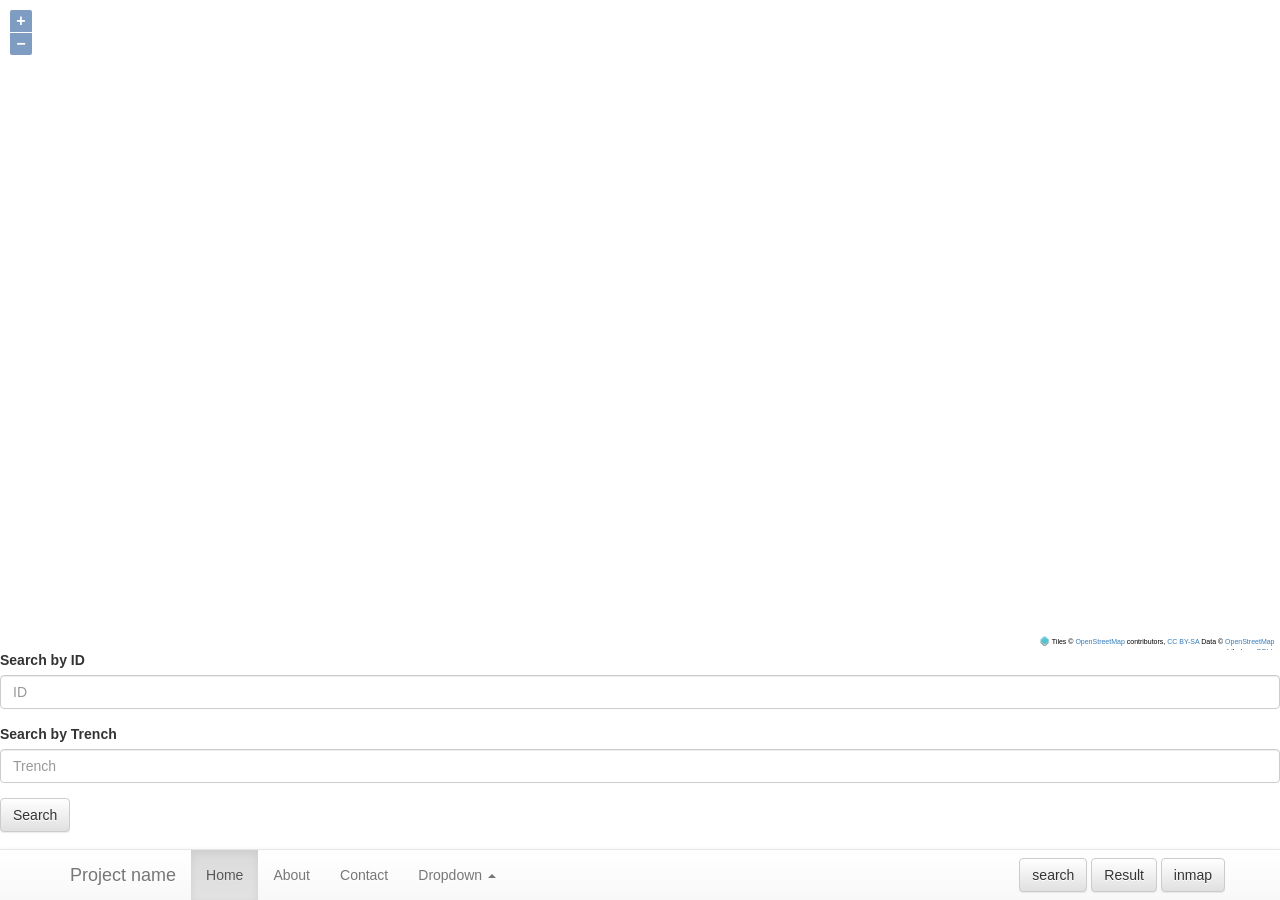
<file: index.html>
<!DOCTYPE html>
<html>

<head>
	<script src="js/jquery-2.1.1.js"></script>
	<script src="js/jquery-ui.js"></script>
	<link rel="stylesheet" href="css/bootstrap.css">
	<!-- Optional theme -->
	<link rel="stylesheet" href="css/bootstrap-theme.min.css">
	<link rel="stylesheet" href="css/ol.css">
	<!-- Latest compiled and minified JavaScript -->
	<script src="js/bootstrap.min.js"></script>
	<script src="js/ol.js"></script>
	<script src="map.js"></script>

	<title>Map</title>
</head>

<body>
	<nav class="navbar navbar-default navbar-fixed-bottom" role="navigation">
		<div class="container">
			<div class="navbar-header">
				<button type="button" class="navbar-toggle collapsed" data-toggle="collapse" data-target="#navbar" aria-expanded="false" aria-controls="navbar"> <span class="sr-only">Toggle navigation</span>
					<span class="icon-bar"></span>
					<span class="icon-bar"></span>
					<span class="icon-bar"></span>
				</button> <a class="navbar-brand" href="#">Project name</a>
			</div>
			<div id="navbar" class="navbar-collapse collapse">
				<ul class="nav navbar-nav">
					<li class="active"><a href="#">Home</a>
					</li>
					<li><a href="#about">About</a>
					</li>
					<li><a href="#contact">Contact</a>
					</li>
					<li class="dropdown"> <a href="#" class="dropdown-toggle" data-toggle="dropdown" role="button" aria-expanded="false">Dropdown <span class="caret"></span></a>
						<ul class="dropdown-menu" role="menu">
							<li><a href="#">Action</a>
							</li>
							<li><a href="#">Another action</a>
							</li>
							<li><a href="#">Something else here</a>
							</li>
							<li class="divider"></li>
							<li class="dropdown-header">Nav header</li>
							<li><a href="#">Separated link</a>
							</li>
							<li><a href="#">One more separated link</a>
							</li>
						</ul>
					</li>

				</ul>
				<ul class="nav navbar-nav navbar-right">
					<button type="button" class="btn btn-default navbar-btn" data-toggle="popover" data-placement="top" id="search">search</button>
					<button type="button" class="btn btn-default navbar-btn" data-toggle="popover" data-placement="top" id="result">Result</button>
					<button type="button" class="btn btn-default navbar-btn" data-toggle="popover" data-placement="top" id="inmap">inmap</button>
				</ul>
			</div>
			<!--/.nav-collapse -->
		</div>
	</nav>
	<div class="container-fluid">

		<div class="row">
			<div class="map nopadding col-md-12 col-xs-12" id="map"></div>
		</div>
	</div>
	<div id="search-popover-content" style="right: -500px;">
		<form role="form">
			<div class="form-group">
				<label>Search by ID</label>
				<input type="text" class="form-control" id="ID" placeholder="ID">
			</div>
			<div class="form-group">
				<label>Search by Trench</label>
				<input type="text" class="form-control" id="Trench" placeholder="Trench">
			</div>
			<span id="doSearch" class="btn btn-default" href="#">Search</span>

		</form>

	</div>
	<div class="popover fade top in" id="popover">
		<div class="arrow" style="left: 50%;"></div>
		<div class="content" id="discontent" style="width:190px;max-height: 500px;padding: 0.5em;overflow: auto;">
		<table class="table nopadding" id="t" >
		<thead><tr><th>ID</th><th>AID</th><th>add</th></tr></thead>
		<tbody id="tbody"></tbody>
	</table>
	</div></div>
	<div class="popover fade top in" id="popover-inmap">
		<div class="arrow" style="left: 50%;"></div>
		<div class="content" id="inmapcontent" style="width:190px;max-height: 500px;padding: 0.5em;overflow: auto;">
		<table class="table nopadding" id="t" >
		<thead><tr><th>ID</th><th>AID</th><th>add</th></tr></thead>
		<tbody id="tbody-inmap"></tbody>
	</table>
	</div></div>


	</body>

</html>
</file>
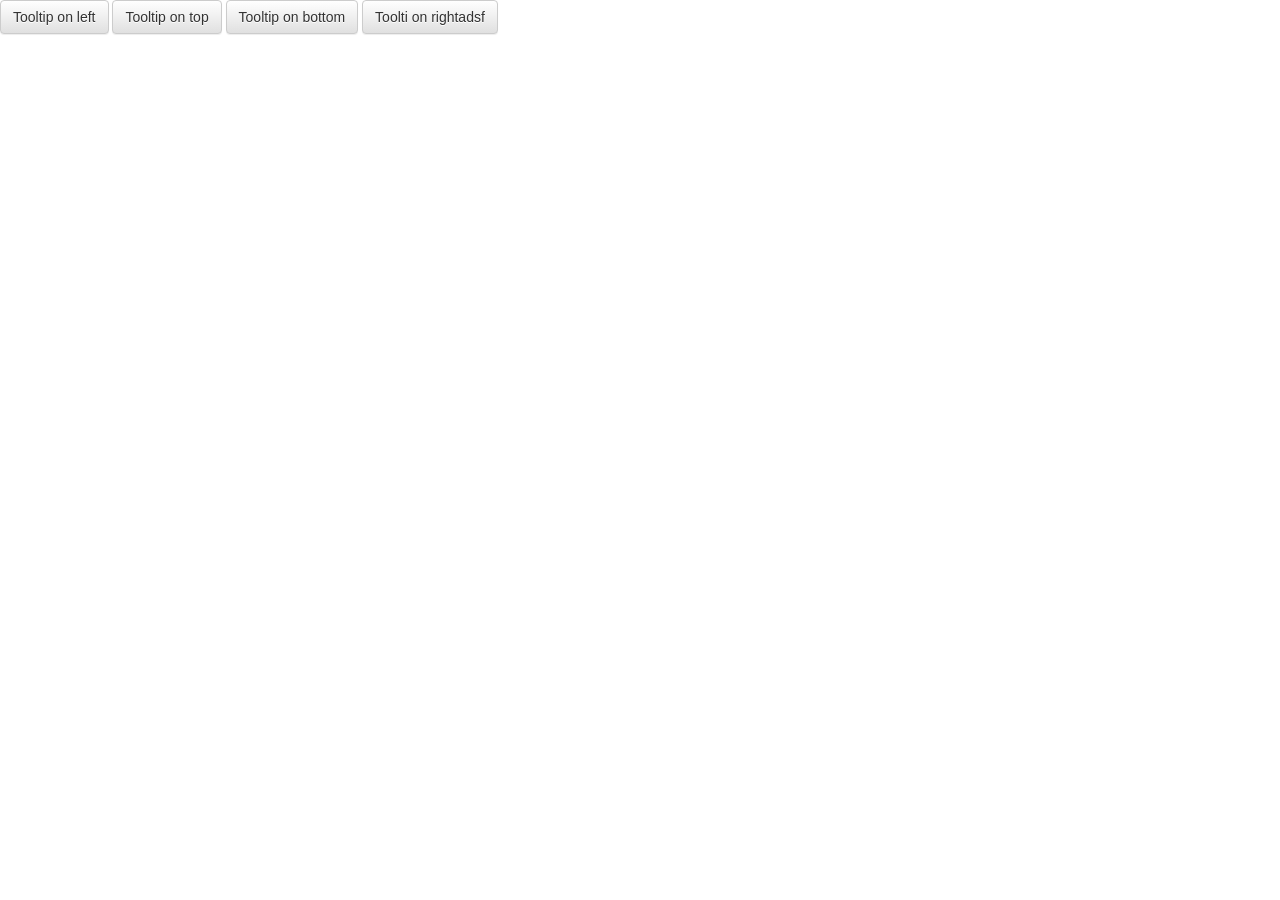
<file: test.html>
<!DOCTYPE html>
<html>

<head>
	<script src="js/jquery-2.1.1.js"></script>
	<link rel="stylesheet" href="css/bootstrap.css">
	<!-- Optional theme -->
	<link rel="stylesheet" href="css/bootstrap-theme.min.css">
	<link rel="stylesheet" href="css/ol.css">
	<!-- Latest compiled and minified JavaScript -->
	<script src="js/bootstrap.min.js"></script>
	<script src="js/ol.js"></script>
	<title>Map</title>
</head>
<body>
	<button type="button" class="btn btn-default" data-toggle="tooltip" data-placement="left" title="Tooltip on left">Tooltip on left</button>

	<button type="button" class="btn btn-default" data-toggle="tooltip" data-placement="top" title="Tooltip on top">Tooltip on top</button>

	<button type="button" class="btn btn-default" data-toggle="tooltip" data-placement="bottom" title="Tooltip on bottom">Tooltip on bottom</button>

<button type="button" class="btn btn-default" data-toggle="tooltip" data-placement="right" title="Tooltip on right">Toolti on rightadsf</button></body>
<script>
	$(function () {
  $('[data-toggle="tooltip"]').tooltip()
})
</script>
</html>
</file>
<file: css/ol.css>
.ol-mouse-position{top:8px;right:8px;position:absolute}.ol-scale-line{background:#95b9e6;background:rgba(0,60,136,.3);border-radius:4px;bottom:8px;left:8px;padding:2px;position:absolute}.ol-scale-line-inner{border:1px solid #eee;border-top:none;color:#eee;font-size:10px;text-align:center;margin:1px;padding:0 2px}.ol-unsupported{display:none}.ol-viewport .ol-unselectable{-webkit-touch-callout:none;-webkit-user-select:none;-khtml-user-select:none;-moz-user-select:none;-ms-user-select:none;user-select:none;-webkit-tap-highlight-color:transparent}.ol-control{position:absolute;background-color:#eee;background-color:rgba(255,255,255,.4);border-radius:4px;padding:2px}.ol-control:hover{background-color:rgba(255,255,255,.6)}.ol-zoom{top:.5em;left:.5em}.ol-rotate{top:.5em;right:.5em;transition:opacity .25s}.ol-zoom-extent{top:4.643em;left:.5em}.ol-full-screen{right:.5em;top:.5em}@media print{.ol-control{display:none}}.ol-control button{display:block;margin:1px;padding:0;color:#fff;font-size:1.14em;font-weight:700;text-decoration:none;text-align:center;height:1.375em;width:1.375em;line-height:.4em;background-color:#7b98bc;background-color:rgba(0,60,136,.5);border:none;border-radius:2px}.ol-control button::-moz-focus-inner{border:none;padding:0}.ol-zoom-extent button{line-height:1.4em}.ol-compass{display:block;font-family:Arial;font-weight:400;font-size:1.2em}.ol-touch .ol-control button{font-size:1.5em}.ol-touch .ol-zoom-extent{top:5.5em}.ol-control button:focus,.ol-control button:hover{text-decoration:none;background-color:#4c6079;background-color:rgba(0,60,136,.7)}.ol-zoom-extent button:after{content:"E"}.ol-zoom .ol-zoom-in{border-radius:2px 2px 0 0}.ol-zoom .ol-zoom-out{border-radius:0 0 2px 2px}button.ol-full-screen-false:after{content:"\2194"}button.ol-full-screen-true:after{content:"\00d7"}.ol-has-tooltip [role=tooltip]{position:absolute;clip:rect(1px 1px 1px 1px);clip:rect(1px,1px,1px,1px);padding:0;border:0;height:1px;width:1px;overflow:hidden;font-weight:400;font-size:14px;text-shadow:0 0 2px #fff}.ol-has-tooltip:focus [role=tooltip],.ol-has-tooltip:hover [role=tooltip]{-moz-box-sizing:content-box;-webkit-box-sizing:content-box;box-sizing:content-box;clip:auto;padding:0 .4em;font-size:.8em;height:1.2em;width:auto;line-height:1.2em;z-index:1100;max-height:100px;white-space:nowrap;display:inline-block;background:#FFF;background:rgba(255,255,255,.6);color:#000;border:3px solid transparent;border-left-width:0;border-radius:0 4px 4px 0;bottom:.3em;left:2.2em}.ol-touch .ol-has-tooltip:focus [role=tooltip],.ol-touch .ol-has-tooltip:hover [role=tooltip]{display:none}.ol-zoom .ol-has-tooltip:focus [role=tooltip],.ol-zoom .ol-has-tooltip:hover [role=tooltip]{top:1.1em}.ol-attribution .ol-has-tooltip:focus [role=tooltip],.ol-attribution .ol-has-tooltip:hover [role=tooltip],.ol-full-screen .ol-has-tooltip:focus [role=tooltip],.ol-full-screen .ol-has-tooltip:hover [role=tooltip],.ol-rotate .ol-has-tooltip:focus [role=tooltip],.ol-rotate .ol-has-tooltip:hover [role=tooltip]{right:2.2em;left:auto;border-radius:4px 0 0 4px;border-left-width:3px;border-right-width:0}.ol-attribution{text-align:right;bottom:.5em;right:.5em;max-width:calc(100% - 1.3em)}.ol-attribution ul{margin:0;padding:0 .5em;font-size:.7rem;line-height:1.375em;color:#000;text-shadow:0 0 2px #fff;max-width:calc(100% - 3.6em)}.ol-attribution li{display:inline;list-style:none;line-height:inherit}.ol-attribution li:not(:last-child):after{content:" "}.ol-attribution img{max-height:2em}.ol-attribution button,.ol-attribution ul{display:inline-block}.ol-attribution.ol-collapsed ul,.ol-attribution:not(.ol-collapsed) button:hover [role=tooltip]{display:none}.ol-attribution.ol-logo-only ul{display:block}.ol-attribution:not(.ol-collapsed){background:rgba(255,255,255,.8)}.ol-attribution.ol-uncollapsible{bottom:0;right:0;border-radius:4px 0 0;height:1.1em;line-height:1em}.ol-attribution.ol-logo-only{background:0 0;bottom:.4em;height:1.1em;line-height:1em}.ol-attribution.ol-uncollapsible img{margin-top:-.2em;max-height:1.6em}.ol-attribution.ol-logo-only button,.ol-attribution.ol-uncollapsible button{display:none}.ol-zoomslider{position:absolute;top:4.5em;left:.5em;background:#eee;background:rgba(255,255,255,.4);border-radius:4px;outline:0;overflow:hidden;width:1.5675em;height:200px;padding:3px;margin:0}.ol-zoomslider-thumb{position:absolute;display:block;background:#7b98bc;background:rgba(0,60,136,.5);border-radius:2px;outline:0;overflow:hidden;cursor:pointer;font-size:1.14em;height:1em;width:1.375em;margin:3px;padding:0}.ol-touch .ol-zoomslider{top:5.5em;width:2.052em}.ol-touch .ol-zoomslider-thumb{width:1.8em}.ol-attribution,.ol-control button,.ol-has-tooltip [role=tooltip],.ol-scale-line-inner{font-family:'Lucida Grande',Verdana,Geneva,Lucida,Arial,Helvetica,sans-serif}
</file>
